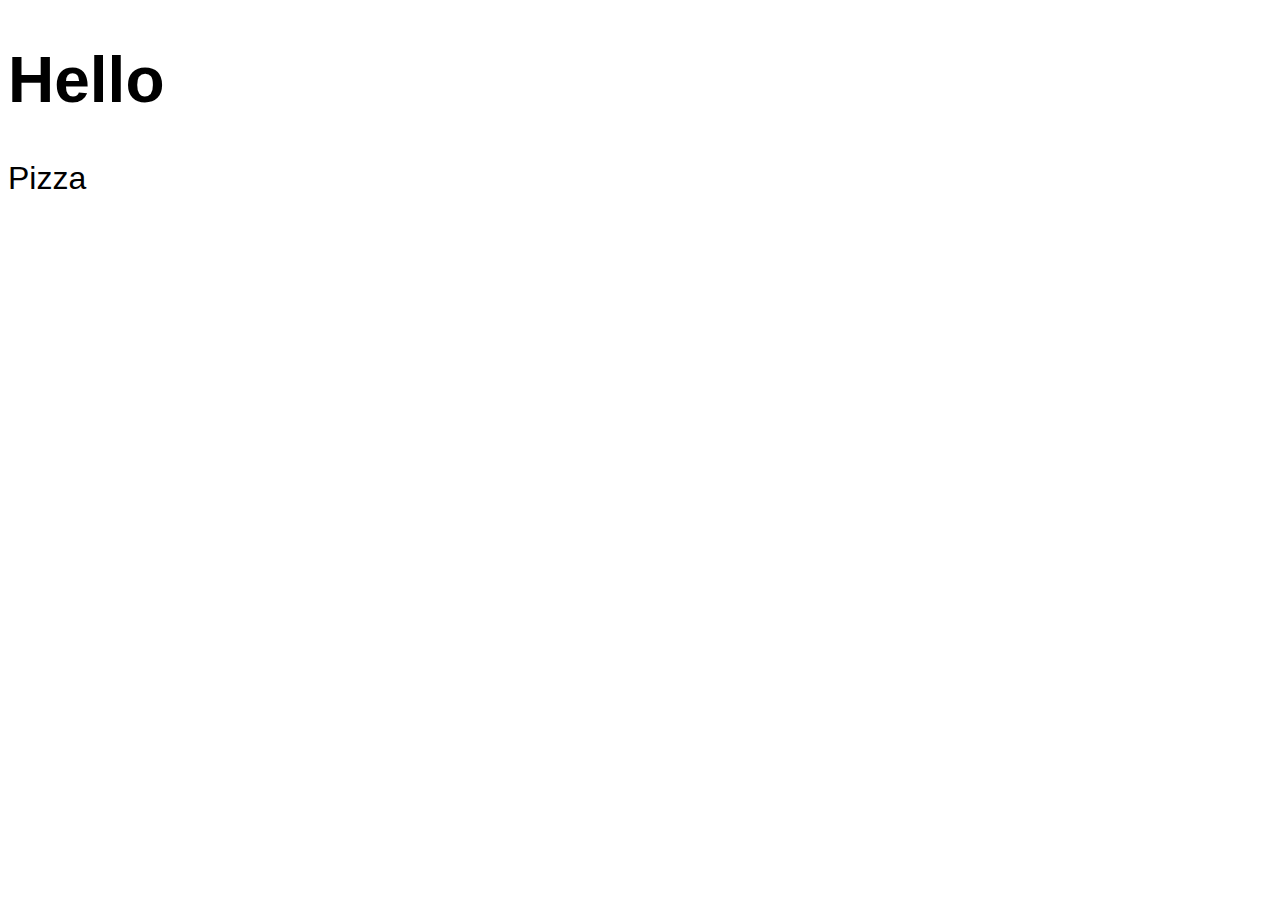
<file: 1-Basicos/index.html>
<!DOCTYPE html>
<html lang="en">

<head>
    <meta charset="UTF-8">
    <meta name="viewport" content="width=device-width, initial-scale=1.0">
    <title>Document</title>
    <link rel="stylesheet" href="style.css">
</head>

<body>
    <h1 id="myH1"></h1>
    <p id="myP"></p>

    <script src="index.js"></script>
</body>

</html>
</file>
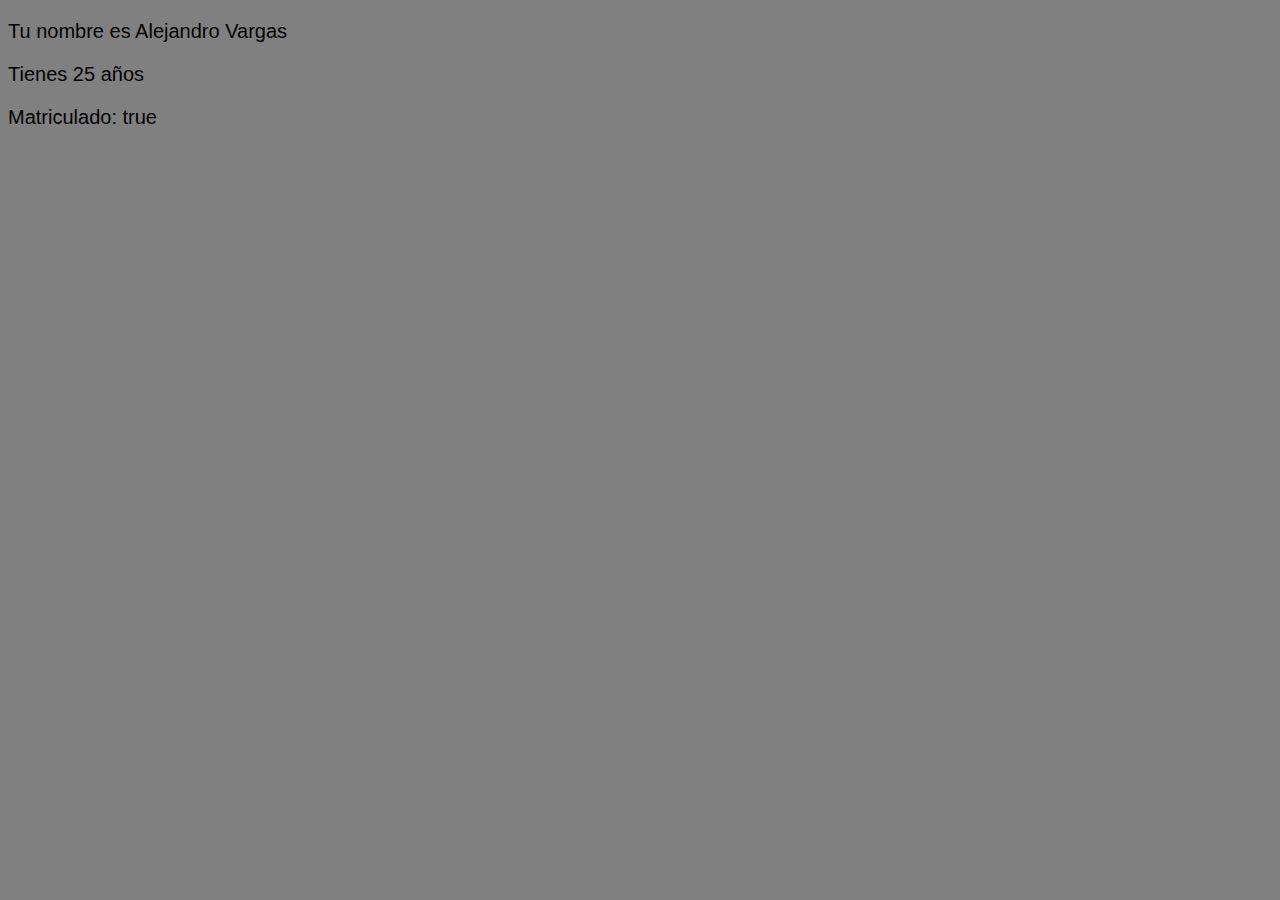
<file: 2-Variables/index.html>
<!DOCTYPE html>
<html lang="en">

<head>
    <meta charset="UTF-8">
    <meta name="viewport" content="width=device-width, initial-scale=1.0">
    <title>Document</title>
    <link rel="stylesheet" href="style.css">
</head>

<body>
    <p id="p1"></p>
    <p id="p2"></p>
    <p id="p3"></p>

    <script src="index.js"></script>
</body>

</html>
</file>
<file: 1-Basicos/style.css>
body {
    font-family: Verdana, Geneva, Tahoma, sans-serif;
    font-size: 2em;
}
</file>
<file: 2-Variables/style.css>
* {
    font-family: Verdana, Geneva, Tahoma, sans-serif;
    font-size: 20px;
    background-color: gray;
}
</file>
